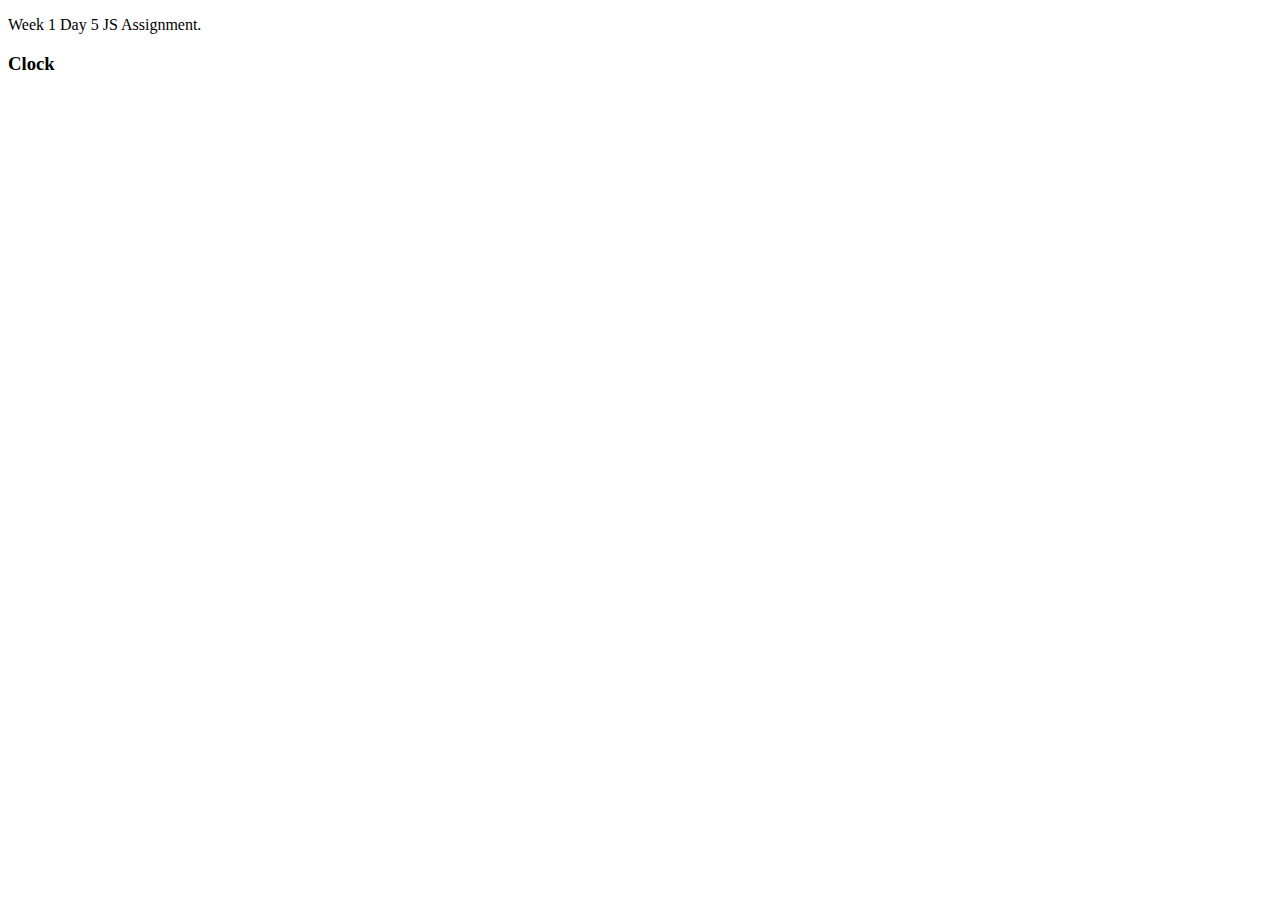
<file: w1d5/index.html>
<!DOCTYPE html>
<html lang="en">

<head>
    <meta charset="UTF-8">
    <meta http-equiv="X-UA-Compatible" content="IE=edge">
    <meta name="viewport" content="width=device-width, initial-scale=1.0">
    <link rel="preconnect" href="https://fonts.gstatic.com">
    <link href="https://fonts.googleapis.com/css2?family=Dancing+Script:wght@400;500;600;700&display=swap"
          rel="stylesheet">
    <script src="./w1d5_js_lab.js" type="text/javascript"></script>
    <title>Week 1 Day 5 - JS</title>
</head>
<body>
    <p>Week 1 Day 5 JS Assignment.</p>
    <h3>Clock</h3>
    <p id="clock"></p>
    <script src="./clock.js" type="text/javascript"></script>
</body>
</html>
</file>
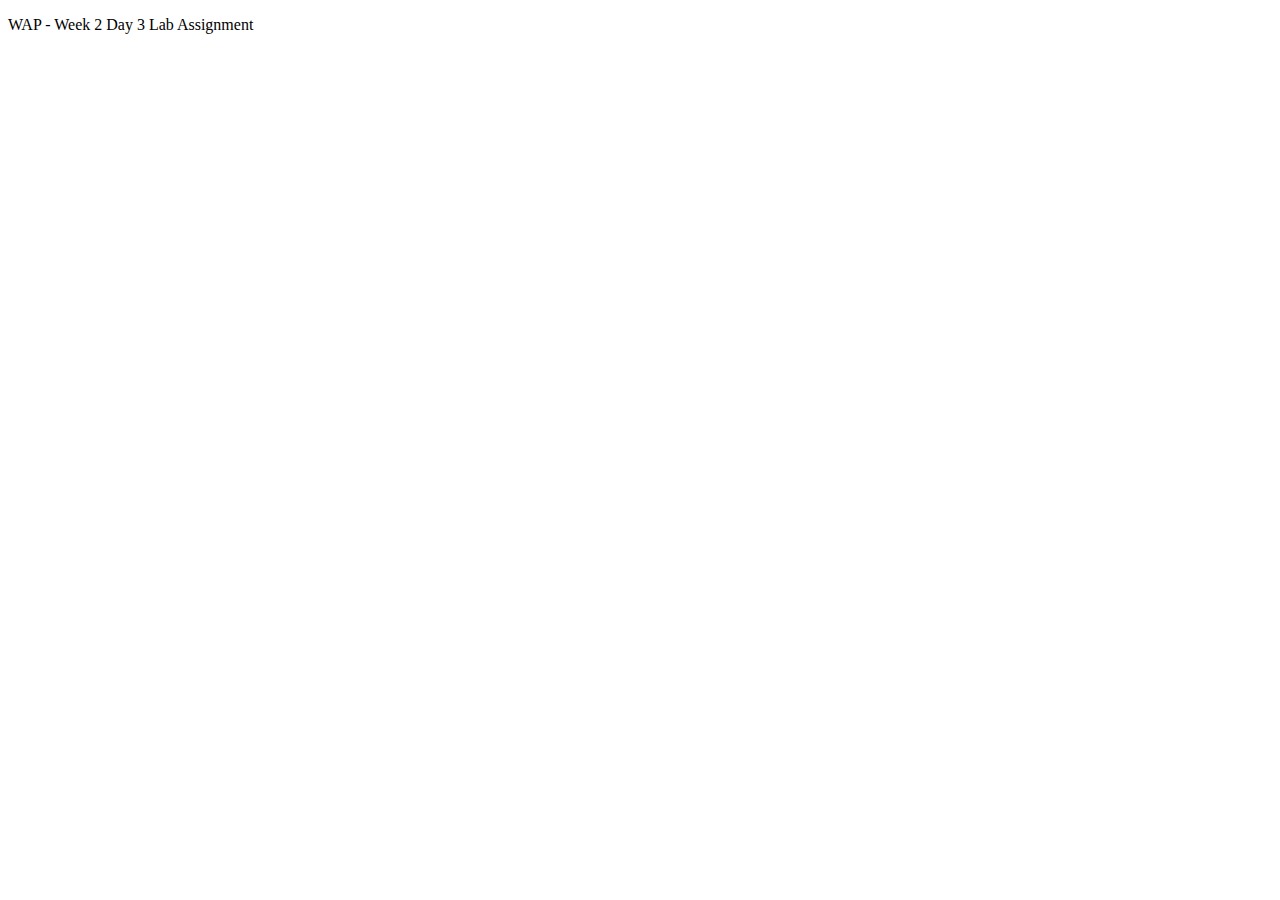
<file: w2d3/index.html>
<!DOCTYPE html>
<html lang="en">

<head>
    <meta charset="UTF-8">
    <meta http-equiv="X-UA-Compatible" content="IE=edge">
    <meta name="viewport" content="width=device-width, initial-scale=1.0">

    <script defer src="./main.js" type="text/javascript"></script>
    <title>WAP - Week 2 Day 3 Lab Assignment</title>
</head>
<body>
    <p>WAP - Week 2 Day 3 Lab Assignment</p>

</body>
</html>
</file>
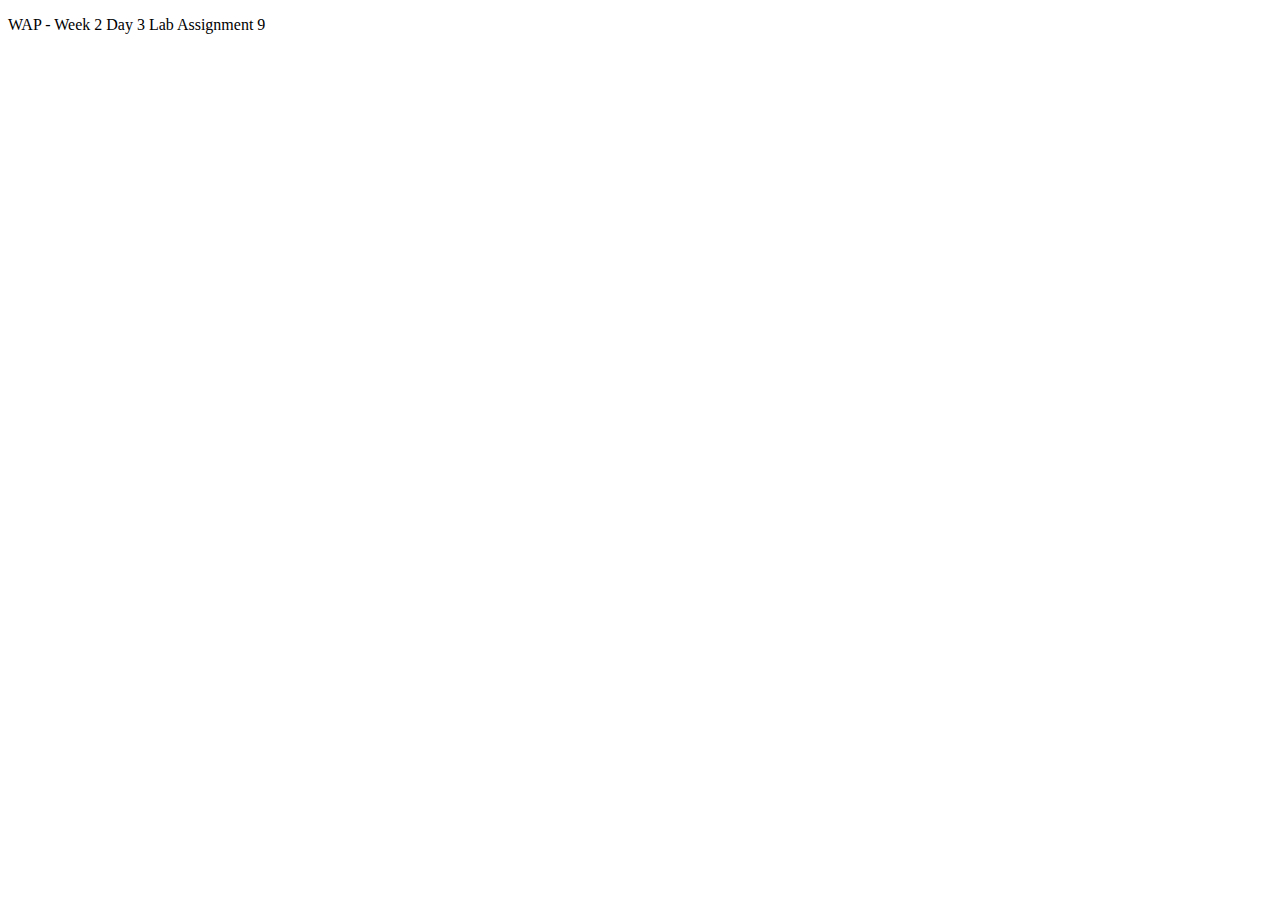
<file: w2d3/assignment-9/index.html>
<!DOCTYPE html>
<html lang="en">

<head>
    <meta charset="UTF-8">
    <meta http-equiv="X-UA-Compatible" content="IE=edge">
    <meta name="viewport" content="width=device-width, initial-scale=1.0">

    <script defer src="main.js" type="text/javascript"></script>
    <title>WAP - Week 2 Day 3 Lab Assignment 9</title>
</head>
<body>
    <p>WAP - Week 2 Day 3 Lab Assignment 9</p>

</body>
</html>
</file>
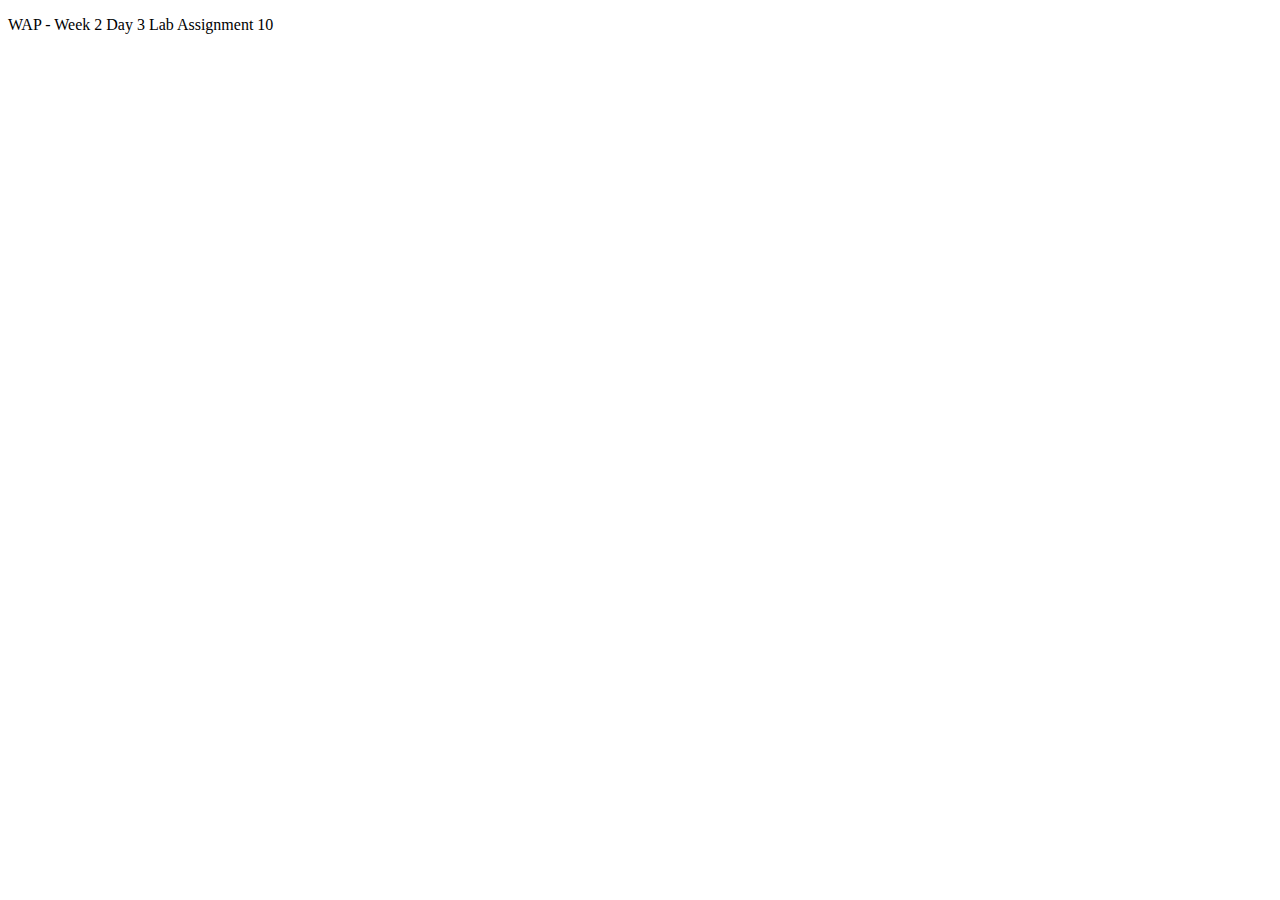
<file: w2d3/assignment-10/webapp/index.html>
<!DOCTYPE html>
<html lang="en">

<head>
    <meta charset="UTF-8">
    <meta http-equiv="X-UA-Compatible" content="IE=edge">
    <meta name="viewport" content="width=device-width, initial-scale=1.0">

    <script type="module" src="js/main.js" ></script>
    <title>WAP - Week 2 Day 3 Lab Assignment 10</title>
</head>
<body>
    <p>WAP - Week 2 Day 3 Lab Assignment 10</p>

</body>
</html>
</file>
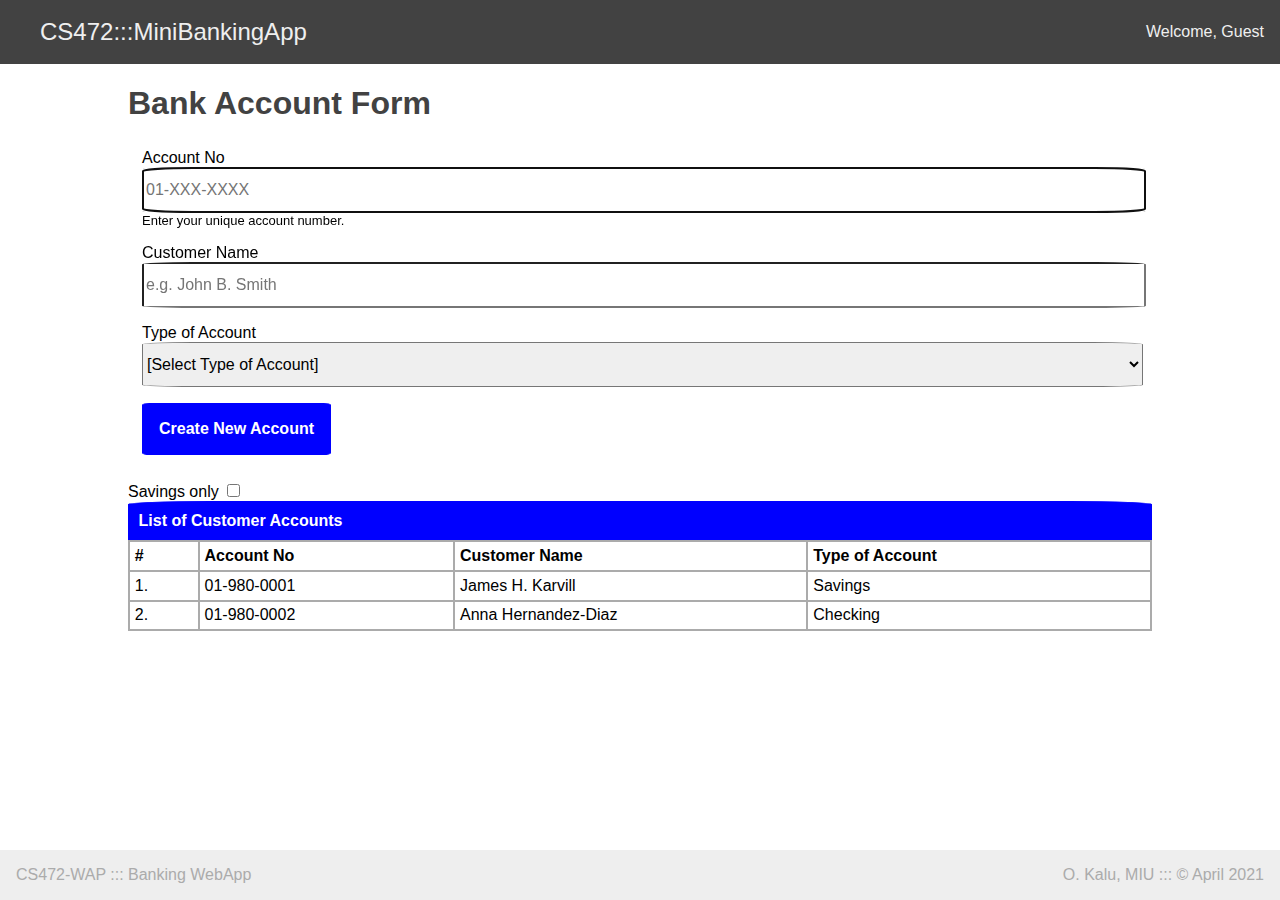
<file: w2d3/assignment-11/minibankapp/index.html>
<!DOCTYPE html>
<html lang="en">
<head>
    <meta charset="UTF-8">
    <meta http-equiv="X-UA-Compatible" content="IE=edge">
    <meta name="viewport" content="width=device-width, initial-scale=1.0">
    <title>CS472 MiniBankingApp</title>
    <link rel="stylesheet" href="css/styles.css">
    <script defer src="https://ajax.googleapis.com/ajax/libs/jquery/3.6.0/jquery.min.js"></script>

    <script defer src="./js/minibankapp.js"></script>
</head>
<body>
    <header>
        <nav>
            <ul id="ulNavItems">
                <li>
                    <a id="hyplnkAppBranding" href="./index.html">CS472:::MiniBankingApp</a>
                </li>
                <!-- <li>
                    <a class="hyplnkNavItem" href="./index.html">Home</a>
                </li> -->
            </ul>
        </nav>
        <div id="divHeaderRightContent">
            <span style="float: right;">Welcome, Guest</span>
        </div>
    </header>
    <div id="mainContainer">
        <main>
            <h1 id="h1BankAccountForm">Bank Account Form</h1>
            <form id="formNewAccount">
                <fieldset style="border: 0;">
                    <div class="form-row">
                        <div class="form-item">
                            <label for="txtAccountNo">Account No</label>
                        </div>
                        <div class="form-item">
                            <input class="form-ctrl" type="text" name="txtAccountNo" id="txtAccountNo" placeholder="01-XXX-XXXX" required autofocus pattern="01-\d{3}-\d{4}">
                        </div>
                        <div class="form-item small-instr-text">
                            <span>Enter your unique account number.</span>
                        </div>
                    </div>
                    <div class="form-row">
                        <div class="form-item">
                            <label for="txtCustomerName">Customer Name</label>
                        </div>
                        <div class="form-item">
                            <input class="form-ctrl" type="text" name="txtCustomerName" id="txtCustomerName" placeholder="e.g. John B. Smith" required>
                        </div>
                    </div>
                    <div class="form-row">
                        <div class="form-item">
                            <label for="ddlAccountType">Type of Account</label>
                        </div>
                        <div class="form-item">
                            <select class="form-ctrl-sel" name="ddlAccountType" id="ddlAccountType" required>
                                <option value="">[Select Type of Account]</option>
                                <option value="Checking">Checking</option>
                                <option value="Loan">Loan</option>
                                <option value="Savings">Savings</option>
                            </select>
                        </div>
                    </div>   
                    <div class="form-row">
                        <input class="btn-std-med" type="submit" value="Create New Account">
                    </div>                                     
                </fieldset>
            </form>
            <table id="tblAccounts">
                <caption>List of Customer Accounts</caption>
                <div>
                    <label for="saving-only">Savings only</label>
                    <input type="checkbox" id="saving-only">
                    <br>
                </div>
                <thead>
                    <tr>
                        <th scope="col">#</th>
                        <th scope="col">Account No</th>
                        <th scope="col">Customer Name</th>
                        <th scope="col">Type of Account</th>
                    </tr>
                </thead>
                <tbody>
                    <tr>
                        <td>1.</td>
                        <td>01-980-0001</td>
                        <td>James H. Karvill</td>
                        <td>Savings</td>
                    </tr>
                    <tr>
                        <td>2.</td>
                        <td>01-980-0002</td>
                        <td>Anna Hernandez-Diaz</td>
                        <td>Checking</td>
                    </tr>
                </tbody>
            </table>
        </main>
    </div>
    <footer>
        <div>
            <span>
                CS472-WAP ::: Banking WebApp
            </span>
            <span style="float: right;">
                O. Kalu, MIU ::: &copy; April 2021
            </span>
        </div>
    </footer>
</body>
</html>
</file>
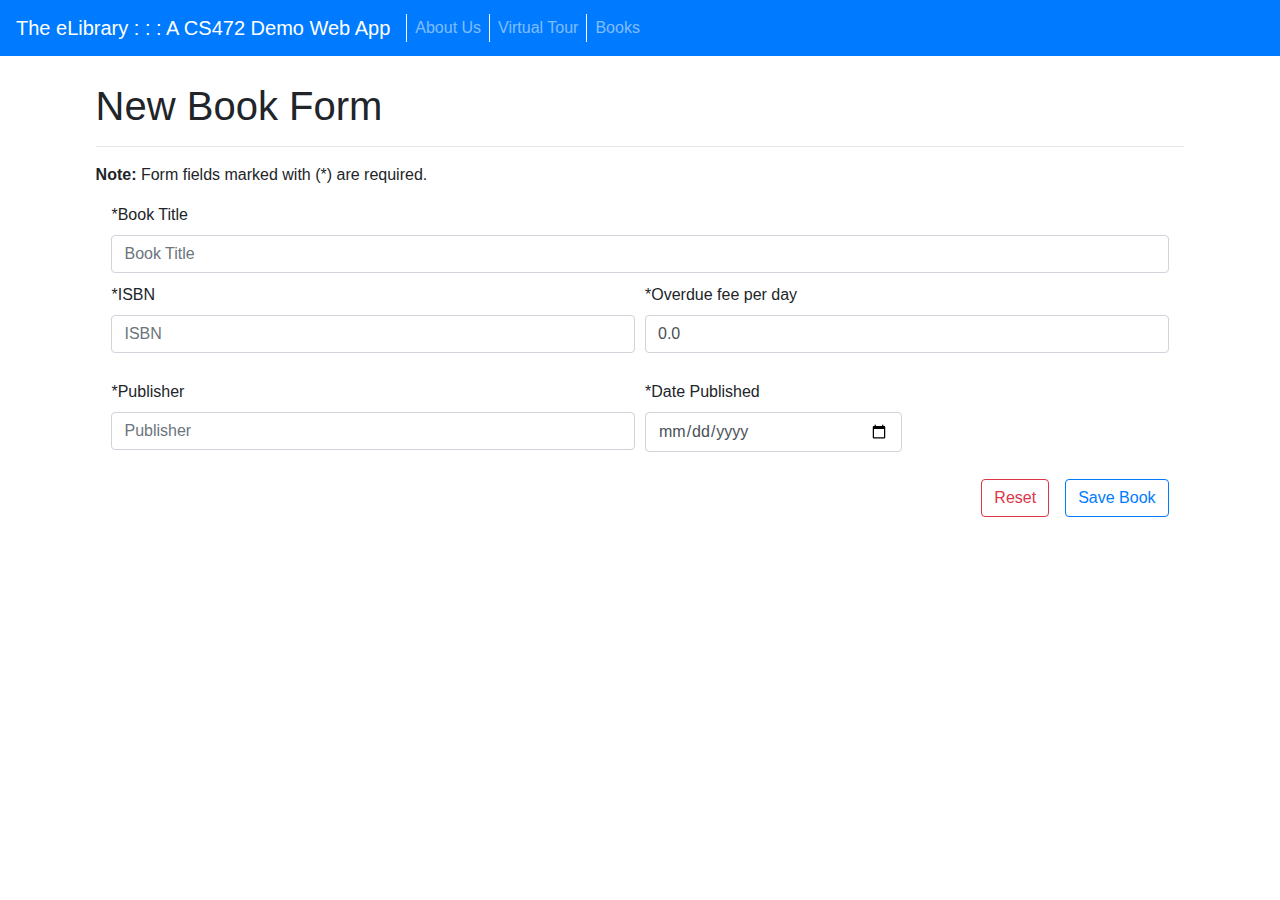
<file: elibrary/book-registration.html>
<!doctype html>
<html lang="en">
<head>
    <!-- Required meta tags -->
    <meta charset="utf-8">
    <meta name="viewport" content="width=device-width, initial-scale=1, shrink-to-fit=no">

    <!-- Bootstrap CSS -->
    <link rel="stylesheet" href="https://maxcdn.bootstrapcdn.com/bootstrap/4.0.0/css/bootstrap.min.css"
          integrity="sha384-Gn5384xqQ1aoWXA+058RXPxPg6fy4IWvTNh0E263XmFcJlSAwiGgFAW/dAiS6JXm" crossorigin="anonymous">
    <link rel="stylesheet" href="css/book-registration.css">
    <link rel="stylesheet" href="css/style.css">

    <title>The eLibrary - Register Book</title>
</head>

<body>
<nav class="navbar navbar-expand-lg navbar-dark bg-primary">
    <a class="navbar-brand" href="index.html">The eLibrary : : : A CS472 Demo Web App</a>
    <button class="navbar-toggler" type="button" data-toggle="collapse" data-target="#navbarNavAltMarkup"
            aria-controls="navbarNavAltMarkup" aria-expanded="false" aria-label="Toggle navigation">
        <span class="navbar-toggler-icon"></span>
    </button>
    <div class="collapse navbar-collapse" id="navbarNavAltMarkup">
        <div class="navbar-nav">
            <a class="nav-item nav-link left-border" href="#">About Us</a>
            <a class="nav-item nav-link left-border" href="#">Virtual Tour</a>
            <a class="nav-item nav-link left-border" href="books.html">Books</a>
        </div>
    </div>
</nav>

<div class="container">
    <h1 class="display-6">New Book Form</h1>
    <hr>
    <p><span class="bold">Note: </span> Form fields marked with (*) are required.</p>

    <form id="newBookForm">
        <div class="form-row">
            <div class="col-md-12">
                <label for="bookTitle">*Book Title</label>
                <input type="text" class="form-control" id="bookTitle" placeholder="Book Title" value="" required>
            </div>

        </div>

        <div class="form-row">
            <div class="col-md-6 mb-3">
                <label for="isbn">*ISBN</label>
                <input type="text" class="form-control" id="isbn" placeholder="ISBN" value="" required>
            </div>
            <div class="col-md-6 mb-3">
                <label for="overdue">*Overdue fee per day</label>
                <input type="any" pattern="\d+(\.\d{1,2})?" class="form-control" id="overdue" placeholder="0.0" value="0.0" required>
            </div>

        </div>

        <div class="form-row">
            <div class="col-md-6 mb-3">
                <label for="publisher">*Publisher</label>
                <input type="text" class="form-control" id="publisher" placeholder="Publisher" required>
            </div>
            <div class="col-md-3 mb-3">
                <label for="datePublished">*Date Published</label>
                <input type="date" class="form-control" id="datePublished" placeholder="02/02/1990" required>
            </div>

        </div>

        <div class="form-row">
            <div class="col-md-12">
                <button class="btn btn-outline-primary" type="submit" style="float: right; margin-left: 1em;">Save
                    Book
                </button>
                <button class="btn btn-outline-danger" type="reset" style="float: right">Reset</button>
            </div>
        </div>
    </form>
</div>

<!-- Optional JavaScript -->
<!-- jQuery first, then Popper.js, then Bootstrap JS -->
<script defer src="https://code.jquery.com/jquery-3.2.1.slim.min.js"
        integrity="sha384-KJ3o2DKtIkvYIK3UENzmM7KCkRr/rE9/Qpg6aAZGJwFDMVNA/GpGFF93hXpG5KkN"
        crossorigin="anonymous"></script>
<script defer src="https://cdnjs.cloudflare.com/ajax/libs/popper.js/1.12.9/umd/popper.min.js"
        integrity="sha384-ApNbgh9B+Y1QKtv3Rn7W3mgPxhU9K/ScQsAP7hUibX39j7fakFPskvXusvfa0b4Q"
        crossorigin="anonymous"></script>
<script defer src="https://maxcdn.bootstrapcdn.com/bootstrap/4.0.0/js/bootstrap.min.js"
        integrity="sha384-JZR6Spejh4U02d8jOt6vLEHfe/JQGiRRSQQxSfFWpi1MquVdAyjUar5+76PVCmYl"
        crossorigin="anonymous"></script>

<script defer src="https://ajax.googleapis.com/ajax/libs/jquery/3.5.1/jquery.min.js"></script>


<script defer src="js/book-registration.js"></script>

</body>
</html>
</file>
<file: w2d3/assignment-11/minibankapp/css/styles.css>
/* styles.css */

html {
    min-height: 100%;
}
body {
    margin: 0;
    padding: 0;
    font-family: Verdana, Geneva, Tahoma, sans-serif;
    font-size: medium;
    margin-bottom: 60px;
}
header {
    display: flex;
    align-items: center;
    justify-content: left;
    background-color: #424242;
    height: 4em;
    width: 100%;
}
nav {
    margin: 0em;
}
a#hyplnkAppBranding {
    color: #efefef;
    text-decoration: none;
    font-size: 1.5em;
}
ul#ulNavItems > li {
    display: inline;
    list-style-type: none;
}
a.hyplnkNavItem {
    color: #efefef;
    text-decoration: none;
    font-size: large;
    border-left: 1px solid #efefef;
    margin-left: 1em;
    padding-left: 1em;
}
div#divHeaderRightContent {
    margin-right: 1em; 
    border: 0px solid #efefef; 
    width: 100%; 
    display: inline; 
    color: #efefef;
}
h1#h1BankAccountForm {
    color: #424242;
}
footer {
    display: flex;
    align-items: center;
    position: fixed;
    bottom: 0;
    height: 50px;
    background-color: #eeeeee;
    width: 100%;
}
footer div {
    margin-left: 1em;
    margin-right: 1em;
    color: #ababab;
    width: 100%;
}
div#mainContainer {
    display: flex;
    justify-content: center;
}
div#mainContainer main {
    border: 0px solid #cccccc;
    width: 80%;
}
#formNewAccount {
    margin: 0;
    padding: 0;
    width: 100%;
}
div.form-row {
    width: 100%;
    margin-bottom: 1em;
}
div.form-item {
    width: 100%;
}
.form-ctrl {
    width: 100%;
    height: 2.5em;
    font-size: medium;
    border-radius: 5%;
}
.form-ctrl-sel {
    width: 100.5%;
    height: 2.8em;
    font-size: medium;
    border-radius: 5%;
}
.btn-std-med {
    font-weight: bold;
    font-size: 1em;
    background-color: blue;
    color: white;
    border: 1px solid blue;
    padding: 1em;
    border-radius: 4%;
}
.small-instr-text {
    font-size: small;
}
table {
    table-layout: fixed;
    border-collapse: collapse;
    width: 100%;
    border: 2px solid #ababab;
    padding: 0.5em;
}
table > caption {
    font-weight: bold;
    font-size: 1em;
    background-color: blue;
    color: white;
    border: 1px solid blue;
    padding: 0.6em;
    text-align: left;
    border-radius: 8% 8% 0% 0%;
}
table > thead {
    text-align: left;
}
table thead tr th {
    border-bottom: 2px solid #ababab;
}
table thead th:nth-child(1) {
    width: 6%;
}
table thead th:nth-child(2) {
    width: 25%;
}
table thead th:nth-child(3) {
    width: 35%;
}
table thead th:nth-child(4) {
    width: 34%;
}
table thead th, table tbody td {
    border: 2px solid #ababab;
    padding: 0.3em;
}
</file>
<file: elibrary/css/book-registration.css>
.container {
    padding: 2%;
}

.bold {
    font-weight: bold;
}

.form-row{
    margin: 1%;
}
</file>
<file: elibrary/css/style.css>
.left-border {
    border-left: white 1px solid;
    padding: 2px 14px;
}

.align-right {
    float: right;
}
</file>
